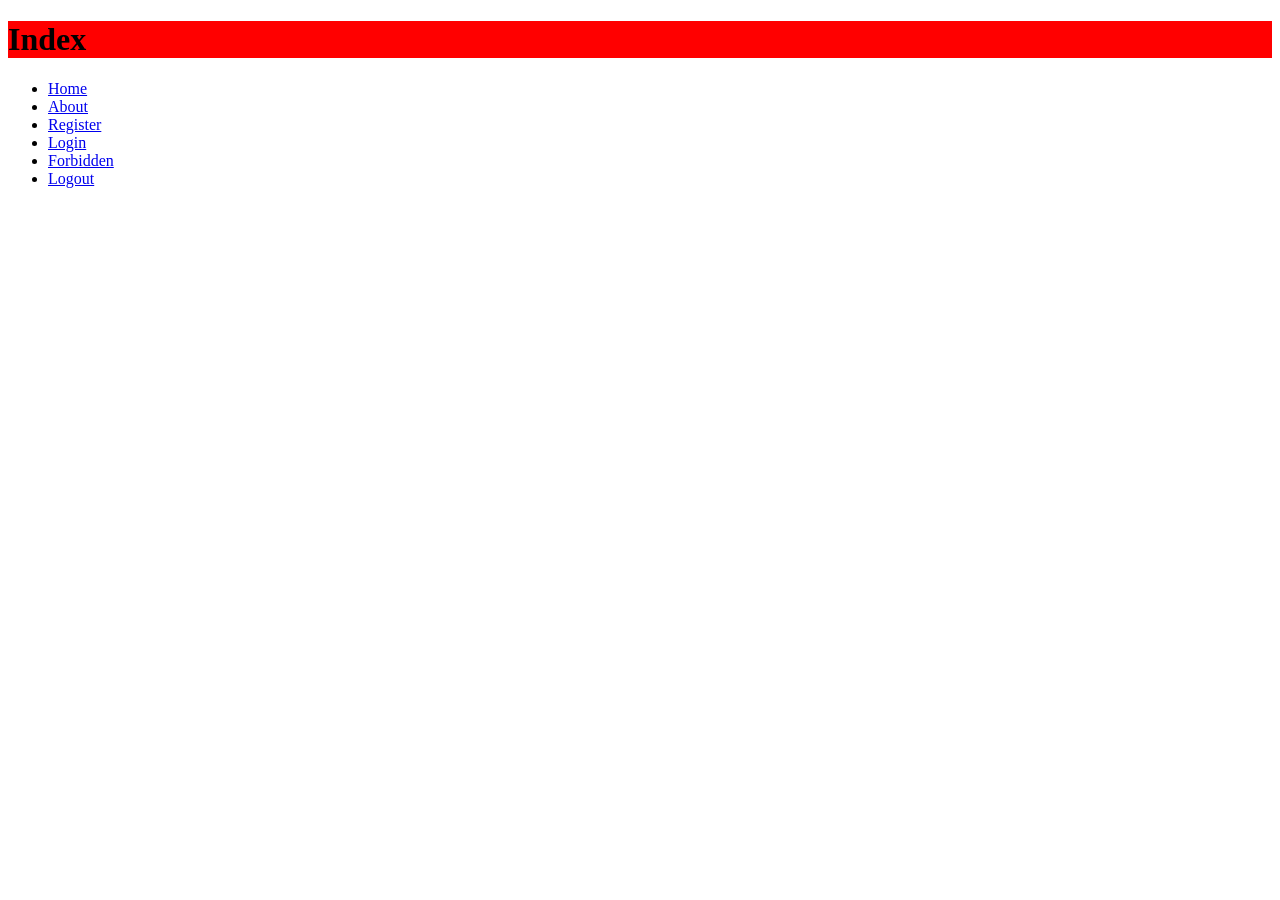
<file: 01.HTTPExercise/src/resources/pages/index.html>
<!DOCTYPE html>
<html lang="en">
<head>
    <meta charset="UTF-8">
    <link rel="stylesheet" href="../assets/styles.css">
    <title>Index</title>
</head>
<body>
    <h1>Index</h1>
    <ul>
        <li><a href="/">Home</a></li>
        <li><a href="/about">About</a></li>
        <li><a href="/register">Register</a></li>
        <li><a href="/login">Login</a></li>
        <li><a href="/forbidden">Forbidden</a></li>
        <li><a href="/logout">Logout</a></li>
    </ul>
</body>
</html>
</file>
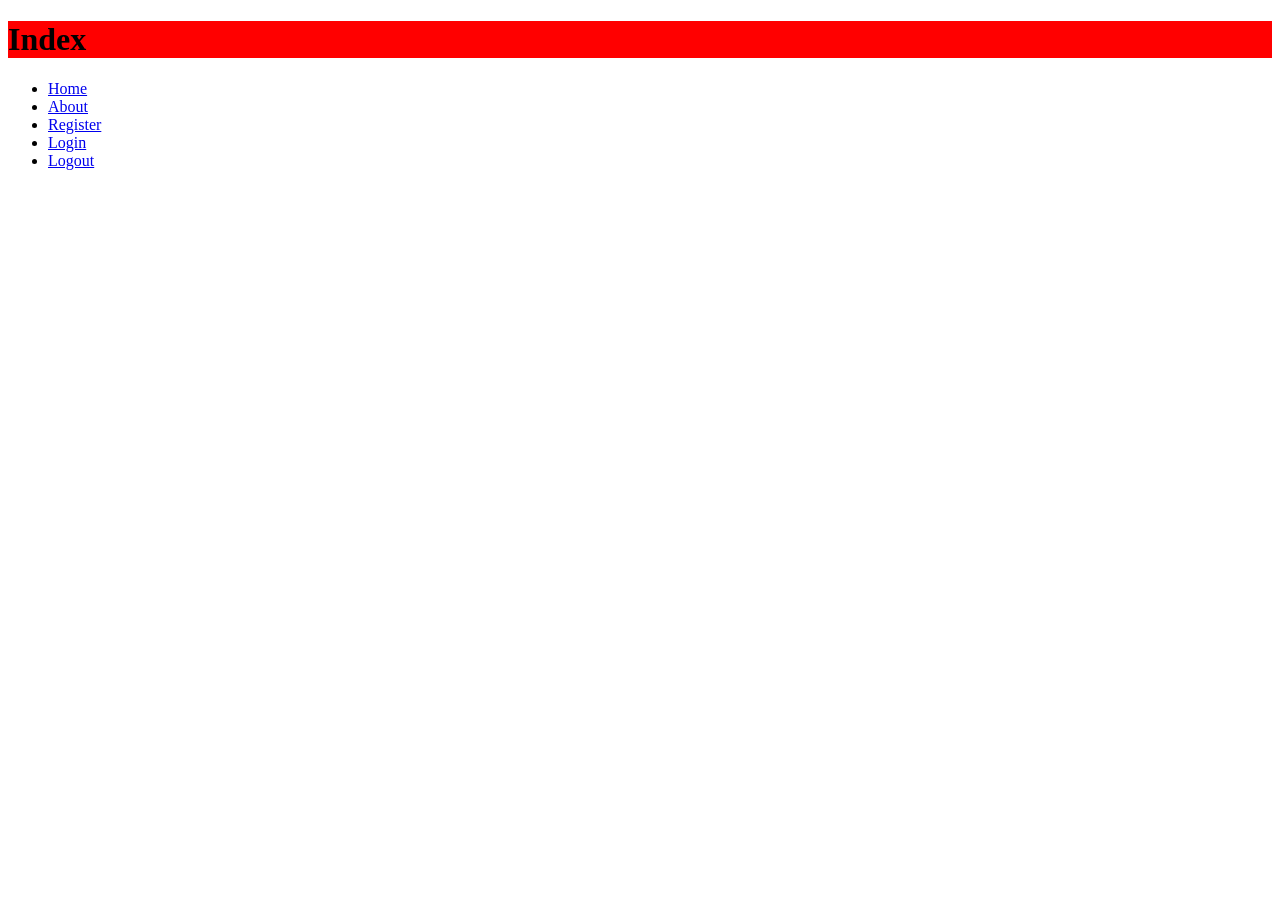
<file: 01a.ReHTTPExercise/src/resources/pages/index.html>
<!DOCTYPE html>
<html lang="en">
<head>
    <meta charset="UTF-8">
    <link rel="stylesheet" href="../assets/styles.css">
    <title>Index</title>
</head>
<body>
    <h1>Index</h1>
    <ul>
        <li><a href="/">Home</a></li>
        <li><a href="/about">About</a></li>
        <li><a href="/register">Register</a></li>
        <li><a href="/login">Login</a></li>
        <li><a href="/logout">Logout</a></li>
    </ul>
</body>
</html>
</file>
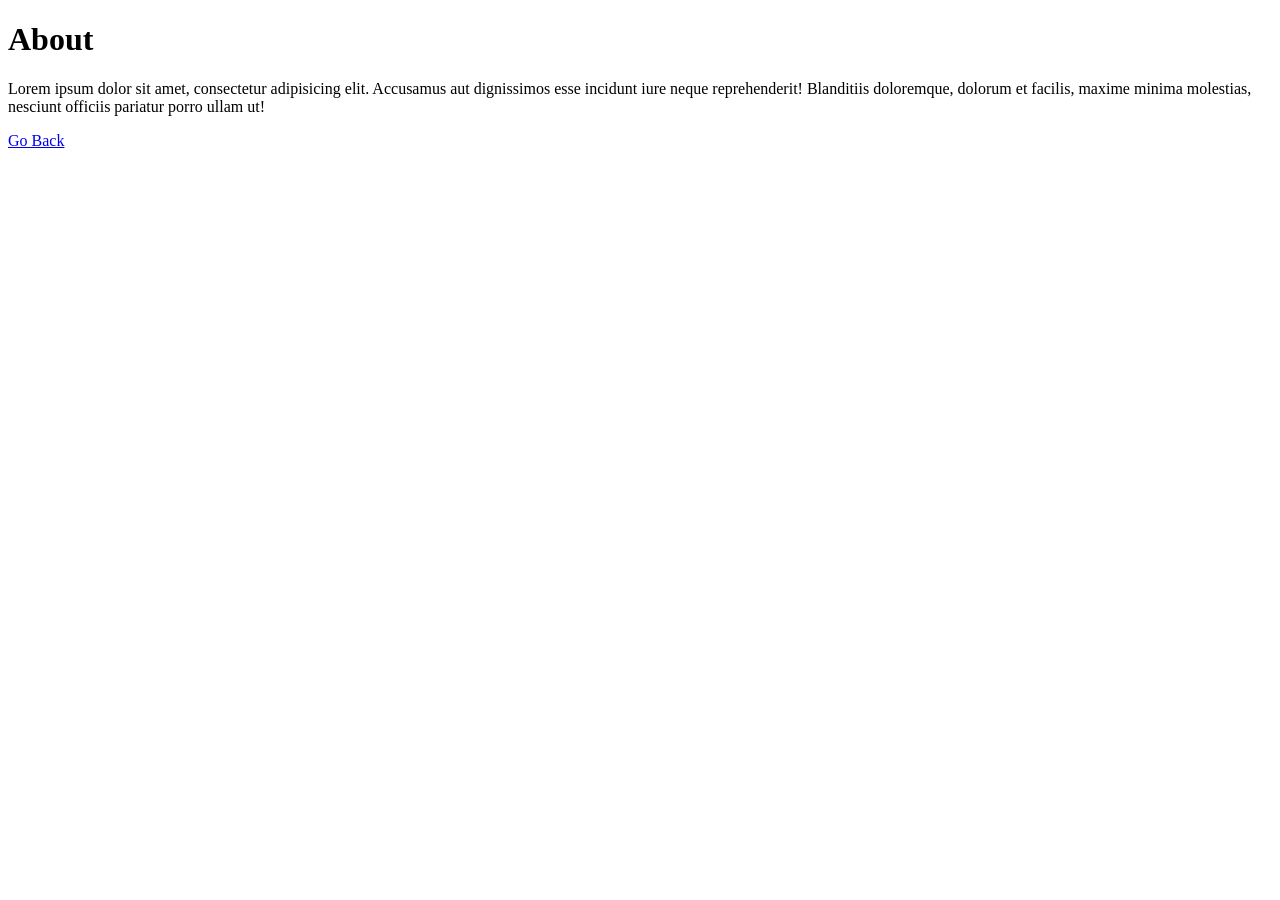
<file: 01.HTTPExercise/src/resources/pages/about.html>
<!DOCTYPE html>
<html lang="en">
<head>
    <meta charset="UTF-8">
    <title>About</title>
</head>
<body>
    <h1>About</h1>
    <section>
        <div>
            <p>
                Lorem ipsum dolor sit amet, consectetur adipisicing elit. Accusamus aut dignissimos esse incidunt iure neque reprehenderit! Blanditiis doloremque, dolorum et facilis, maxime minima molestias, nesciunt officiis pariatur porro ullam ut!
            </p>
        </div>
        <a href="/">Go Back</a>
    </section>
</body>
</html>
</file>
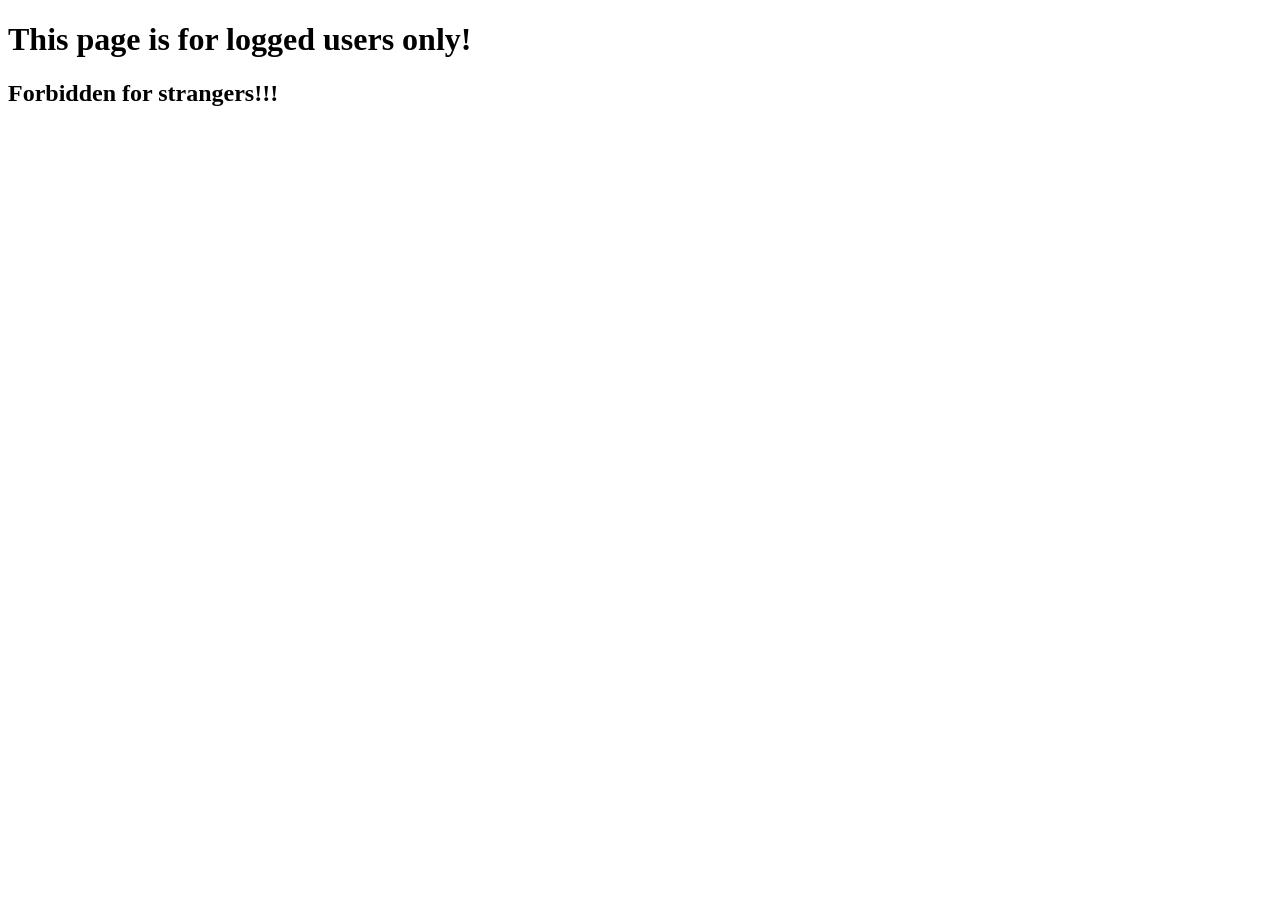
<file: 01.HTTPExercise/src/resources/pages/forbidden.html>
<!DOCTYPE html>
<html lang="en">
<head>
    <meta charset="UTF-8">
    <title>Forbidden</title>
</head>
<body>
    <h1>This page is for logged users only!</h1>
    <h2>Forbidden for strangers!!!</h2>
</body>
</html>
</file>
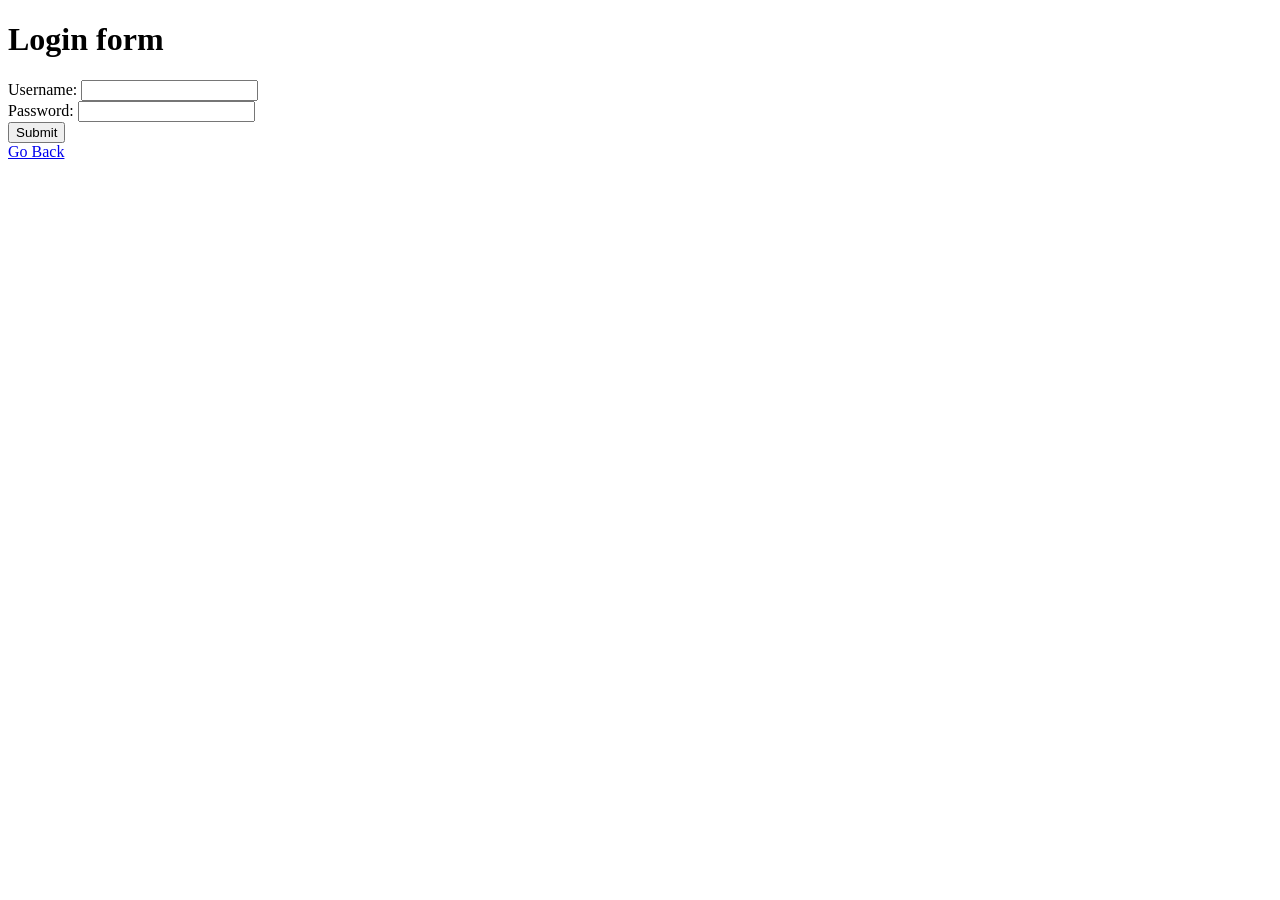
<file: 01.HTTPExercise/src/resources/pages/login.html>
<!DOCTYPE html>
<html lang="en">
<head>
    <meta charset="UTF-8">
    <title>Login</title>
</head>
<body>
    <h1>Login form</h1>
    <form method="post" action="/">
        Username: <input type="text" name="username">
        <br>
        Password: <input type="password" name="password">
        <br>
        <input type="submit" value="Submit">
    </form>
    <a href="/">Go Back</a>
</body>
</html>
</file>
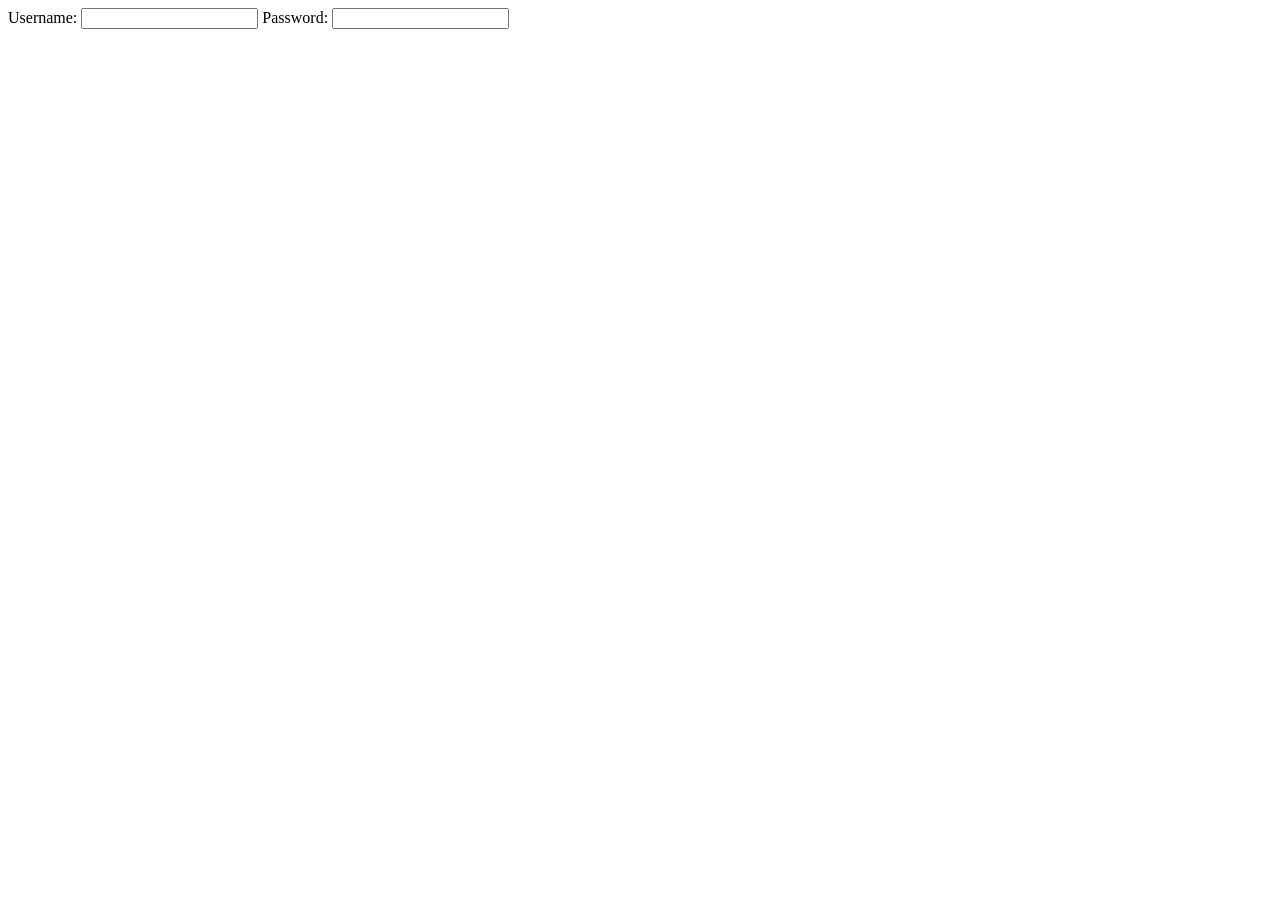
<file: 01.HTTPExercise/src/resources/pages/register.html>
<!DOCTYPE html>
<html lang="en">
<head>
    <meta charset="UTF-8">
    <title>Title</title>
</head>
<body>
    <form method="post" action="/login">
        Username: <input type="text" name="username">
        Password: <input type="password" name="password">
    </form>
</body>
</html>
</file>
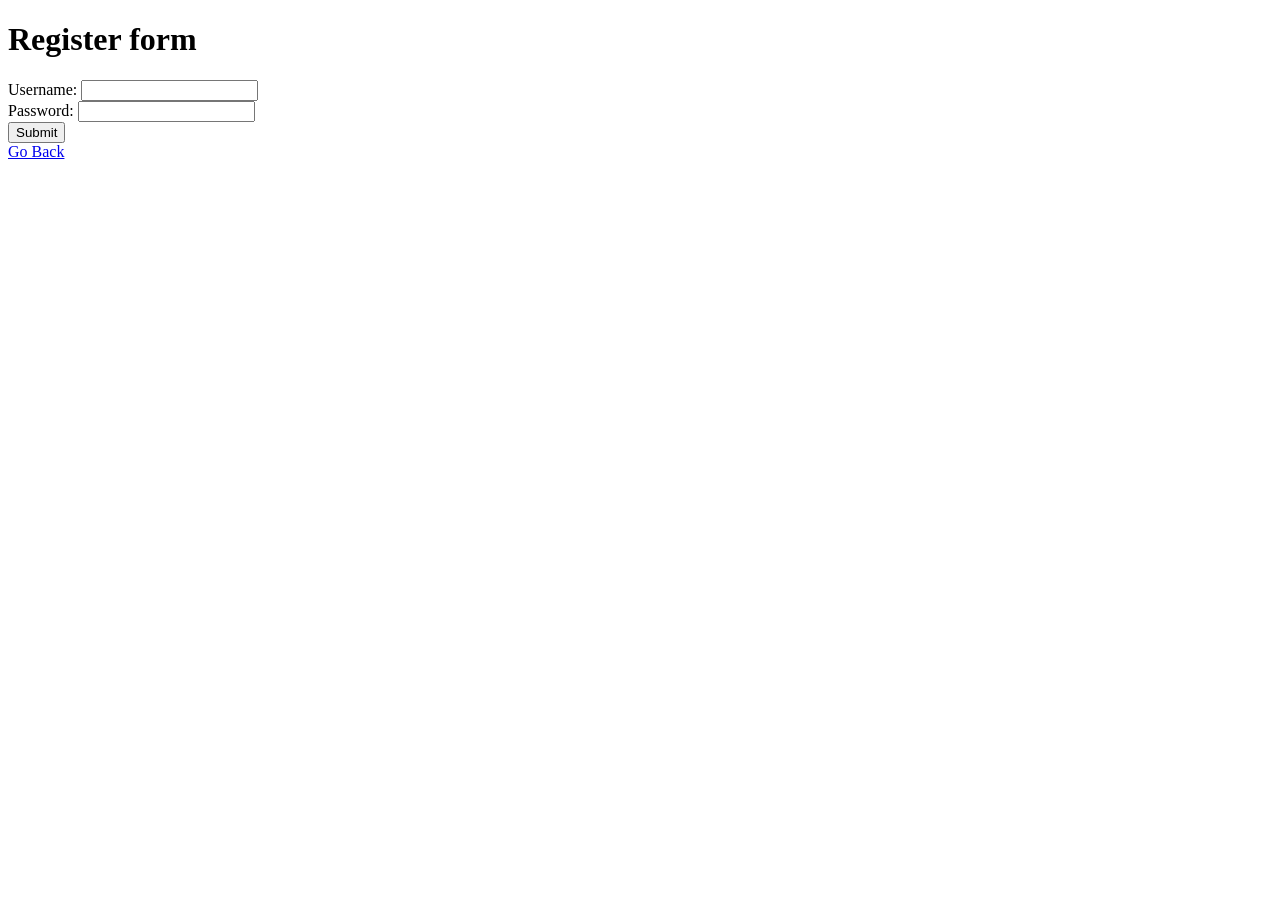
<file: 01a.ReHTTPExercise/src/resources/pages/register.html>
<!DOCTYPE html>
<html lang="en">
<head>
    <meta charset="UTF-8">
    <title>Register</title>
</head>
<body>
    <h1>Register form</h1>
    <form method="post" action="/login">
        Username: <input type="text" name="username">
        <br>
        Password: <input type="password" name="password">
        <br>
        <input type="submit" value="Submit">
    </form>
    <a href="/">Go Back</a>
</body>
</html>
</file>
<file: 01.HTTPExercise/src/resources/assets/styles.css>
h1 {
    background-color: red;
}
</file>
<file: 01a.ReHTTPExercise/src/resources/assets/styles.css>
h1 {
    background-color: red;
}
</file>
